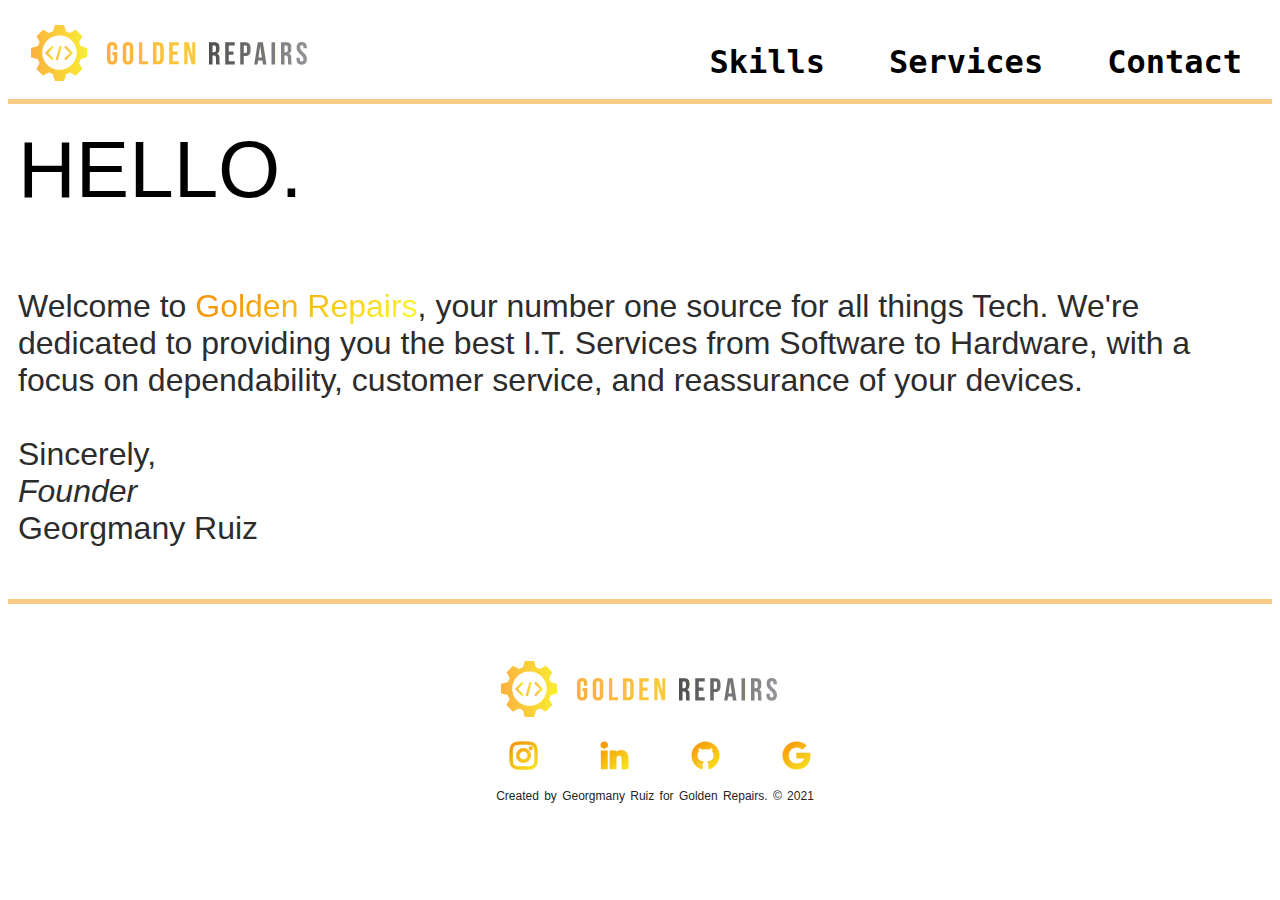
<file: index.html>
<!DOCTYPE html>
<html lang="en" dir="ltr">
  <head>
    <meta charset="utf-8">
    <meta name="viewport" content="width=device-width, initial-scale=1">
    <link rel="stylesheet" href="style.css">
    <link rel="stylesheet" href="https://cdnjs.cloudflare.com/ajax/libs/font-awesome/4.7.0/css/font-awesome.min.css">
    <title>Golden Repairs</title>
  </head>
  <body>

    <div class="nav">
            <a class="logo" href="index.html"><img src="images/Golden Repairs3.png" alt=""></a>
            <div class="menu">
              <a href="skills.html">Skills</a>
              <a href="services.html">Services</a>
              <a href="contact.html">Contact</a>
            </div>
      </div>

    <div class="mid">
      <div class="intro">HELLO.</div>
      <p>Welcome to <span>Golden Repairs</span>, your number one source for all things Tech.
        We're dedicated to providing you the best I.T. Services from Software to Hardware, with a focus on dependability,
        customer service, and reassurance of your devices.<br>


        <br>Sincerely,<br>
        <i>Founder</i><br>
        Georgmany Ruiz</p>
    </div>

    <div class="bottom">
      <div class="logo2">
        <a href="index.html"><img src="images/Golden Repairs3.png" alt=""></img></a>
      </div>

      <div class="platforms">
          <a href="https://www.instagram.com/goldenrepairsllc/" class="fa fa-instagram"></a>
          <a href="https://www.linkedin.com/in/georgmany-ruiz-12b47076/" class="fa fa-linkedin"></a>
          <a href="https://github.com/GeorgmanyRuiz/" class="fa fa-github"></a>
          <a href="mailto:Georgmanyruiz90@gmail.com" class="fa fa-google"></a>
      </div>
      <p class="footer">
        Created by Georgmany Ruiz for Golden Repairs. © 2021
      </p>

    </div>


  </body>
</html>
</file>
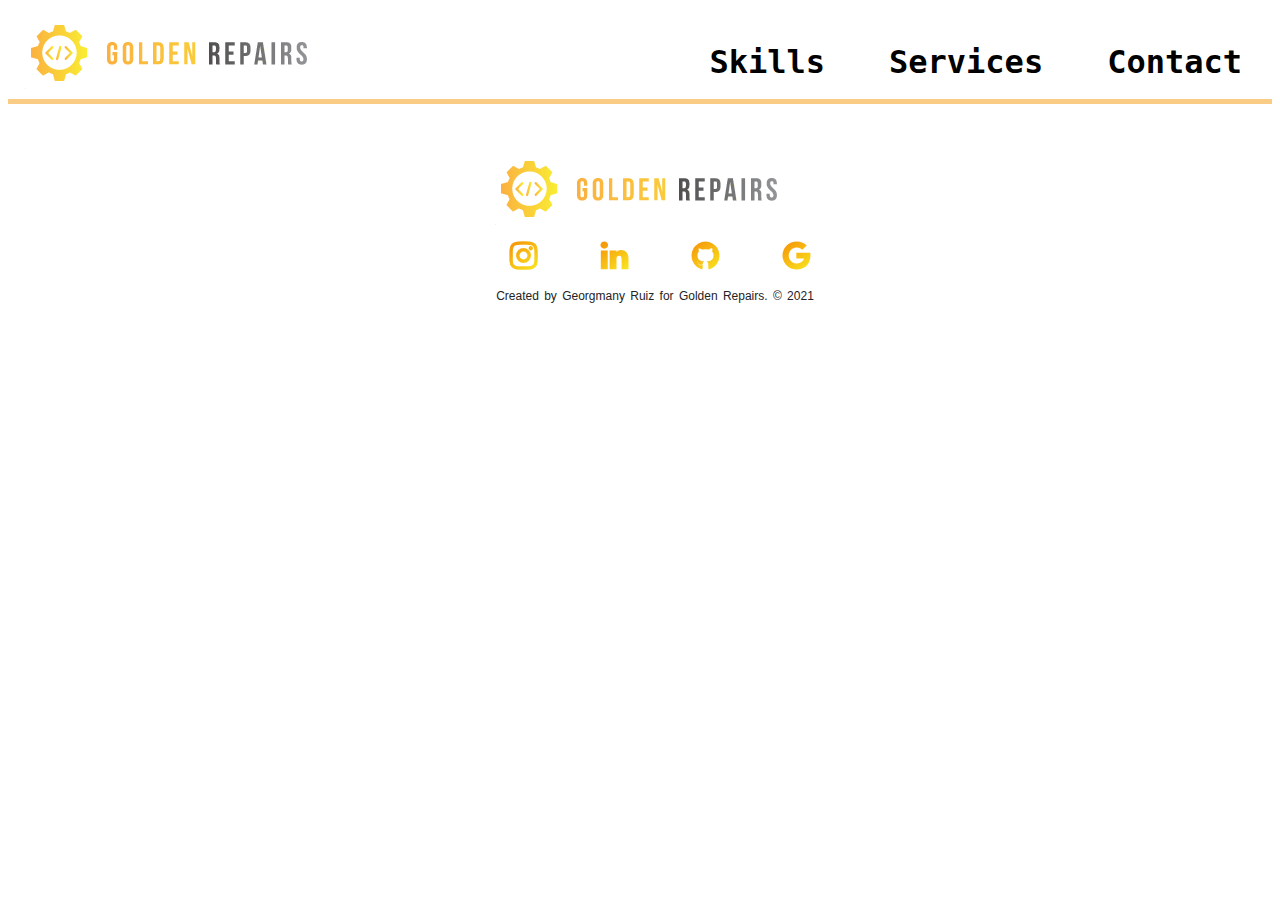
<file: contact.html>
<!DOCTYPE html>
<html lang="en" dir="ltr">
  <head>
    <meta charset="utf-8">
    <meta name="viewport" content="width=device-width, initial-scale=1">
    <link rel="stylesheet" href="contact.css">
    <link rel="stylesheet" href="https://cdnjs.cloudflare.com/ajax/libs/font-awesome/4.7.0/css/font-awesome.min.css">
    <title>Golden Repairs</title>
  </head>
  <body>

    <div class="nav">
            <a class="logo" href="index.html"><img src="images/Golden Repairs3.png" alt=""></a>
            <div class="menu">
              <a href="skills.html">Skills</a>
              <a href="services.html">Services</a>
              <a href="contact.html">Contact</a>
            </div>
      </div>


    <div class="bottom">
      <div class="logo2">
        <a href="index.html"><img src="images/Golden Repairs3.png" alt=""></img></a>
      </div>
      <div class="platforms">
          <a href="https://www.instagram.com/goldenrepairsllc/" class="fa fa-instagram"></a>
          <a href="https://www.linkedin.com/in/georgmany-ruiz-12b47076/" class="fa fa-linkedin"></a>
          <a href="https://github.com/GeorgmanyRuiz/" class="fa fa-github"></a>
          <a href="mailto:Georgmanyruiz90@gmail.com" class="fa fa-google"></a>
      </div>
      <p class="footer">
        Created by Georgmany Ruiz for Golden Repairs. © 2021
      </p>

    </div>


  </body>
</html>
</file>
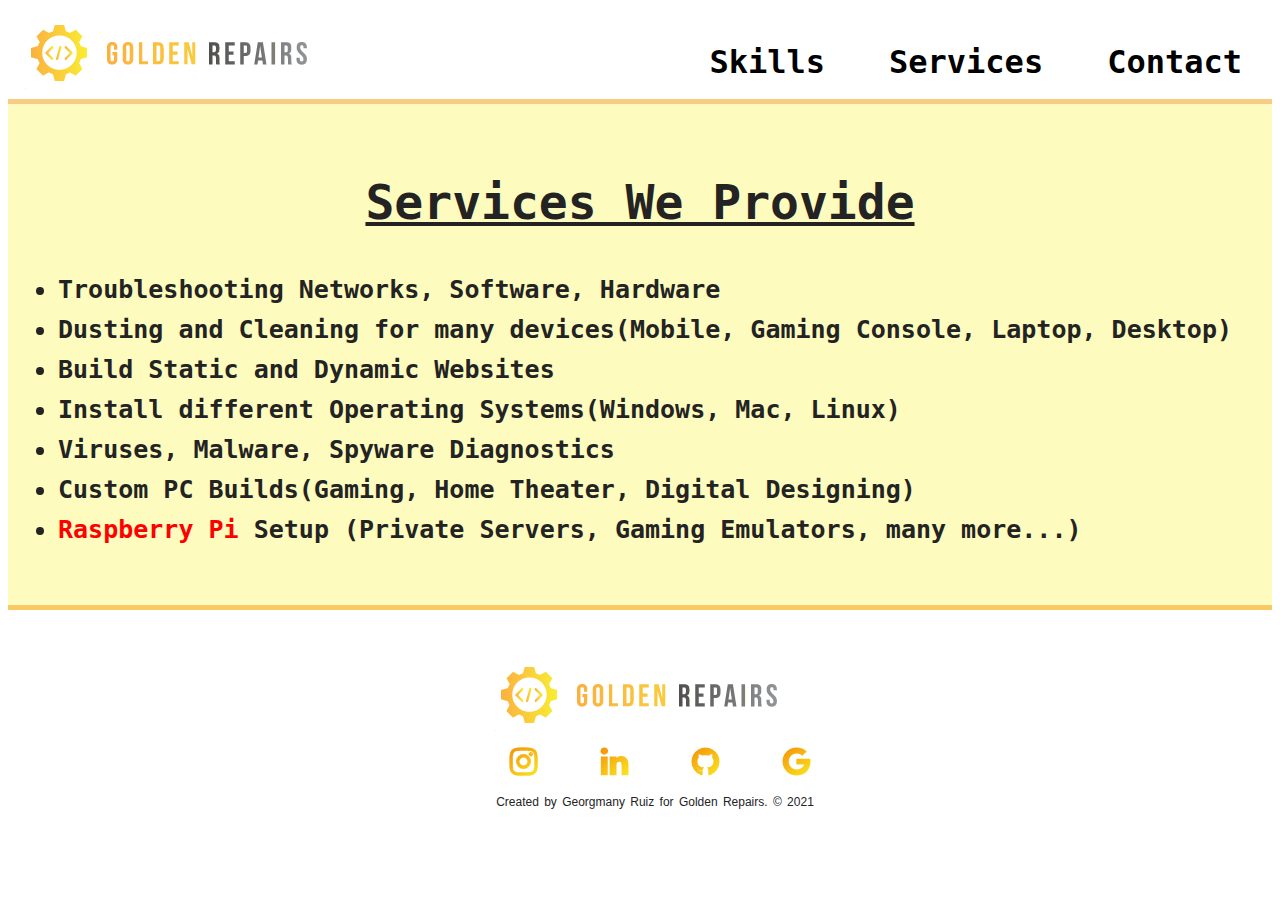
<file: services.html>
<!DOCTYPE html>
<html lang="en" dir="ltr">
  <head>
    <meta charset="utf-8">
    <meta name="viewport" content="width=device-width, initial-scale=1">
    <link rel="stylesheet" href="services.css">
    <link rel="stylesheet" href="https://cdnjs.cloudflare.com/ajax/libs/font-awesome/4.7.0/css/font-awesome.min.css">
    <title>Golden Repairs</title>
  </head>
  <body>

    <div class="nav">
            <a class="logo" href="index.html"><img src="images/Golden Repairs3.png" alt=""></a>
            <div class="menu">
              <a href="skills.html">Skills</a>
              <a href="services.html">Services</a>
              <a href="contact.html">Contact</a>
            </div>
      </div>

      <div class="mid">
        <h2>Services We Provide</h2>
        <ul class="myServices">
          <li>Troubleshooting Networks, Software, Hardware</li>
          <li>Dusting and Cleaning for many devices(Mobile, Gaming Console, Laptop, Desktop)</li>
          <li>Build Static and Dynamic Websites</li>
          <li>Install different Operating Systems(Windows, Mac, Linux)</li>
          <li>Viruses, Malware, Spyware Diagnostics</li>
          <li>Custom PC Builds(Gaming, Home Theater, Digital Designing)</li>
          <li><a class="raspberry" target="_blank" href="https://www.amazon.com/gp/product/B07TC2BK1X/ref=as_li_tl?ie=UTF8&camp=1789&creative=9325&creativeASIN=B07TC2BK1X&linkCode=as2&tag=goldenrepairs-20&linkId=d15934e80cc3f48a54698dd0bd592b35" >Raspberry Pi</a> Setup (Private Servers, Gaming Emulators, many more...)</li>
        </ul>
      </div>


    <div class="bottom">
      <div class="logo2">
        <a href="index.html"><img src="images/Golden Repairs3.png" alt=""></img></a>
      </div>
      <div class="platforms">
          <a href="https://www.instagram.com/goldenrepairsllc/" class="fa fa-instagram"></a>
          <a href="https://www.linkedin.com/in/georgmany-ruiz-12b47076/" class="fa fa-linkedin"></a>
          <a href="https://github.com/GeorgmanyRuiz/" class="fa fa-github"></a>
          <a href="mailto:Georgmanyruiz90@gmail.com" class="fa fa-google"></a>
      </div>
      <p class="footer">
        Created by Georgmany Ruiz for Golden Repairs. © 2021
      </p>

    </div>


  </body>
</html>
</file>
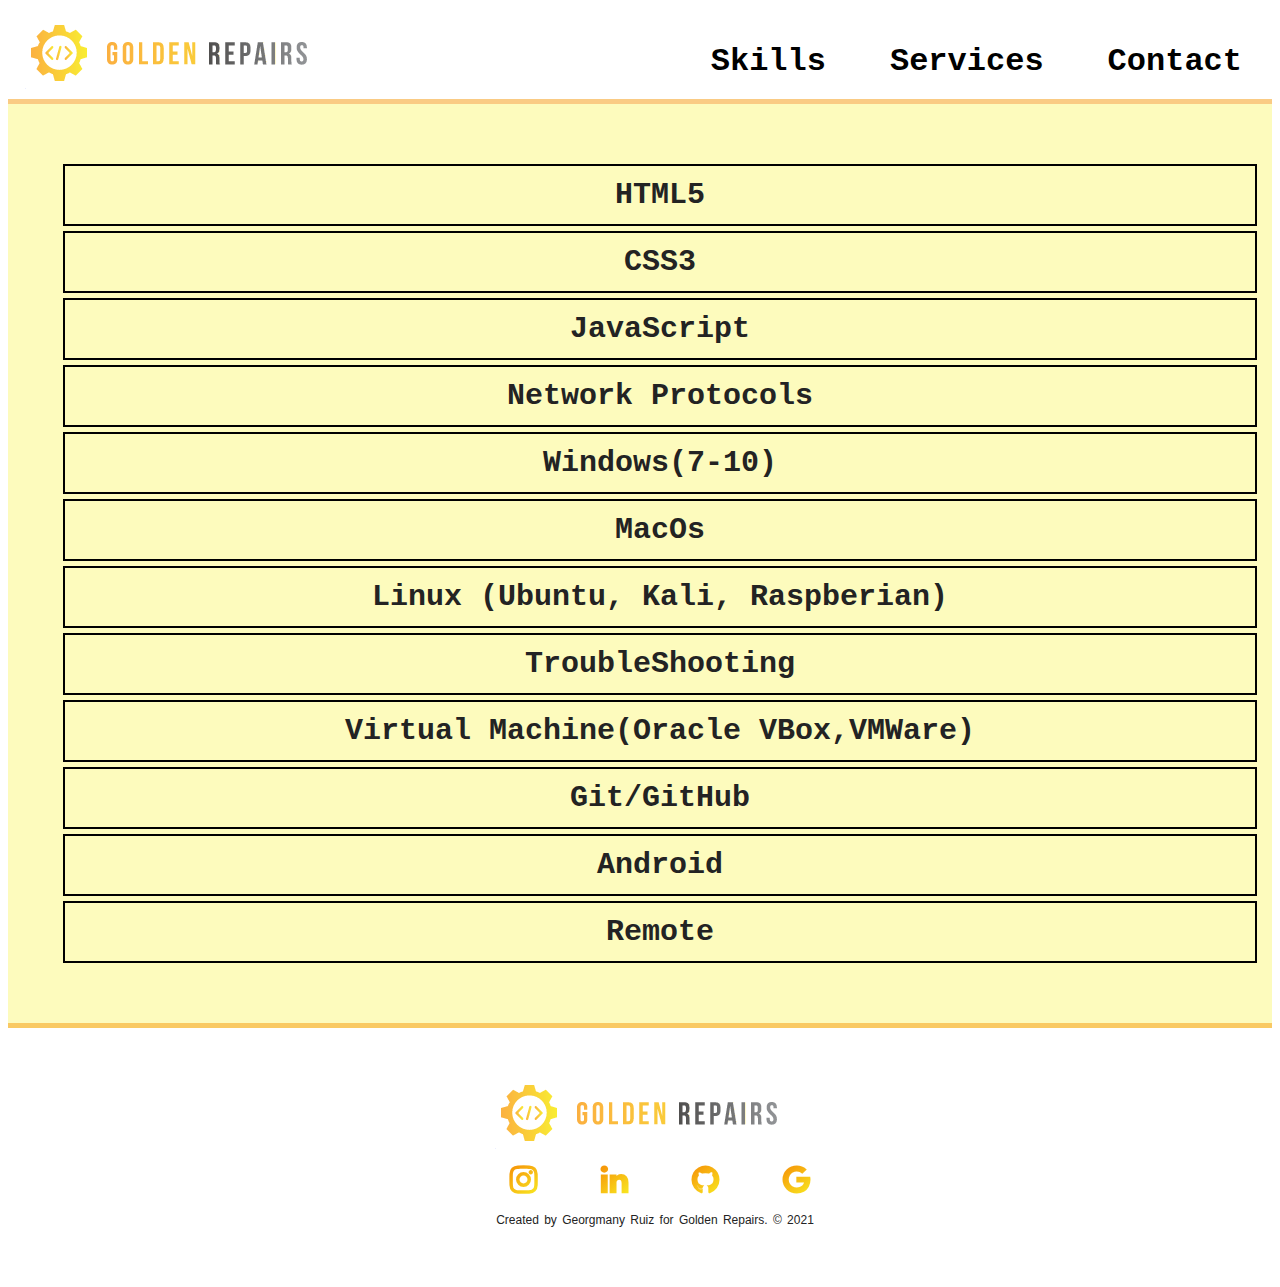
<file: skills.html>
<!DOCTYPE html>
<html lang="en" dir="ltr">
  <head>
    <meta charset="utf-8">
    <meta name="viewport" content="width=device-width, initial-scale=1">
    <link rel="stylesheet" href="skills.css">
    <link rel="stylesheet" href="https://cdnjs.cloudflare.com/ajax/libs/font-awesome/4.7.0/css/font-awesome.min.css">
    <title>Golden Repairs</title>
  </head>
  <body>

    <div class="nav">
            <a class="logo" href="index.html"><img src="images/Golden Repairs3.png" alt=""></a>
            <div class="menu">
              <a href="skills.html">Skills</a>
              <a href="services.html">Services</a>
              <a href="contact.html">Contact</a>
            </div>
      </div>

      <div class="mid">
        <ul class="mySkills">
          <li>HTML5</li>
          <li>CSS3</li>
          <li>JavaScript</li>
          <li>Network Protocols</li>
          <li>Windows(7-10)</li>
          <li>MacOs</li>
          <li>Linux (Ubuntu, Kali, Raspberian)</li>
          <li>TroubleShooting</li>
          <li>Virtual Machine(Oracle VBox,VMWare)</li>
          <li>Git/GitHub</li>
          <li>Android</li>
          <li>Remote</li>
        </ul>
      </div>



    <div class="bottom">
      <div class="logo2">
        <a href="index.html"><img src="images/Golden Repairs3.png" alt=""></img></a>
      </div>
      <div class="platforms">
          <a href="https://www.instagram.com/goldenrepairsllc/" class="fa fa-instagram"></a>
          <a href="https://www.linkedin.com/in/georgmany-ruiz-12b47076/" class="fa fa-linkedin"></a>
          <a href="https://github.com/GeorgmanyRuiz/" class="fa fa-github"></a>
          <a href="mailto:Georgmanyruiz90@gmail.com" class="fa fa-google"></a>
      </div>
      <p class="footer">
        Created by Georgmany Ruiz for Golden Repairs. © 2021
      </p>

    </div>


  </body>
</html>
</file>
<file: style.css>
body {
  display: flex;
  flex-direction: column;
}


/* Header*/

.nav {
  flex-wrap: wrap;
  border-bottom: 5px solid rgb(246,152,9,0.5);


}

.logo {
  float: left;
}

.menu {
  float: right;
  padding-top: 30px;
}

.menu a {
  display: inline-flex;
  flex-wrap: wrap;
  padding: 5px 30px;
  color: #000;
  font-weight: bold;
  text-decoration: none;
  font-size: 2rem;
  font-family: monospace;

}

.menu a:hover {
  text-decoration: underline;
  color: rgb(246,152,9);
  background: rgb(246,152,9);
  background: -webkit-linear-gradient(53deg, rgba(246,152,9,1) 23%, rgba(249,243,36,1) 90%);
  background: -o-linear-gradient(53deg, rgba(246,152,9,1) 23%, rgba(249,243,36,1) 90%);
  background: linear-gradient(143deg, rgba(246,152,9,1) 23%, rgba(249,243,36,1) 90%);
  -webkit-background-clip: text;
  -webkit-text-fill-color: transparent;
}

/* Header*/

/* Main*/

.mid {
  flex-wrap: wrap;
  border-bottom: 5px solid rgb(246,152,9,0.5);

}

.mid .intro {
  padding: 20px 10px;
  font-size: 5rem;
  font-family: sans-serif;
}

.mid span {
  background: rgb(246,152,9);
  background: -webkit-linear-gradient(53deg, rgba(246,152,9,1) 23%, rgba(249,243,36,1) 90%);
  background: -o-linear-gradient(53deg, rgba(246,152,9,1) 23%, rgba(249,243,36,1) 90%);
  background: linear-gradient(143deg, rgba(246,152,9,1) 23%, rgba(249,243,36,1) 90%);
  -webkit-background-clip: text;
  -webkit-text-fill-color: transparent;
}

.mid p {
  padding: 20px 10px;
  font-size: 2.5rem;
  color: #2c2c2c;
  font-family: sans-serif;
}

.mid p  {
  font-size: 2rem;
}

/* Main*/

/* Footer*/

.bottom {
  flex-wrap: wrap;
  text-align: center;
  padding: 20px;
  margin: 20px;

}


.platforms a {
  background: rgb(246,152,9);
  background: -webkit-linear-gradient(53deg, rgba(246,152,9,1) 23%, rgba(249,243,36,1) 90%);
  background: -o-linear-gradient(53deg, rgba(246,152,9,1) 23%, rgba(249,243,36,1) 90%);
  background: linear-gradient(143deg, rgba(246,152,9,1) 23%, rgba(249,243,36,1) 90%);
  -webkit-background-clip: text;
  -webkit-text-fill-color: transparent;
  text-decoration: none;
  padding: 5px 10px;
  margin-left: 40px;
  font-size: 2rem;
  font-weight: bold;
}

.platforms a.fa-instagram:hover {
  background: rgb(166,3,171);
  background: -webkit-linear-gradient(60deg, rgba(166,3,171,1) 12%, rgba(134,81,219,1) 34%, rgba(225,48,108,1) 59%, rgba(252,175,69,1) 81%);
  background: -o-linear-gradient(60deg, rgba(166,3,171,1) 12%, rgba(134,81,219,1) 34%, rgba(225,48,108,1) 59%, rgba(252,175,69,1) 81%);
  background: linear-gradient(150deg, rgba(166,3,171,1) 12%, rgba(134,81,219,1) 34%, rgba(225,48,108,1) 59%, rgba(252,175,69,1) 81%);
  -webkit-background-clip: text;
  -webkit-text-fill-color: transparent;
}

.platforms a.fa-linkedin:hover {
  background: rgb(63,183,241);
  background: -webkit-linear-gradient(60deg, rgba(63,183,241,1) 0%, rgba(14,118,168,1) 58%);
  background: -o-linear-gradient(60deg, rgba(63,183,241,1) 0%, rgba(14,118,168,1) 58%);
  background: linear-gradient(150deg, rgba(63,183,241,1) 0%, rgba(14,118,168,1) 58%);
  -webkit-background-clip: text;
  -webkit-text-fill-color: transparent;
}

.platforms a.fa-github:hover {
  background: rgb(140,140,140);
  background: -webkit-linear-gradient(60deg, rgba(140,140,140,1) 0%, rgba(51,51,51,1) 58%);
  background: -o-linear-gradient(60deg, rgba(140,140,140,1) 0%, rgba(51,51,51,1) 58%);
  background: linear-gradient(150deg, rgba(140,140,140,1) 0%, rgba(51,51,51,1) 58%);
  -webkit-background-clip: text;
  -webkit-text-fill-color: transparent;
}

.platforms a.fa-google:hover {
  background: rgb(35,106,224);
  background: -webkit-linear-gradient(60deg, rgba(35,106,224,1) 29%, rgba(232,49,33,1) 44%, rgba(244,180,0,1) 55%, rgba(15,157,58,1) 70%);
  background: -o-linear-gradient(60deg, rgba(35,106,224,1) 29%, rgba(232,49,33,1) 44%, rgba(244,180,0,1) 55%, rgba(15,157,58,1) 70%);
  background: linear-gradient(150deg, rgba(35,106,224,1) 29%, rgba(232,49,33,1) 44%, rgba(244,180,0,1) 55%, rgba(15,157,58,1) 70%);
  -webkit-background-clip: text;
  -webkit-text-fill-color: transparent;
}


.bottom .footer {
  font-size: 12px;
  font-family: sans-serif;
  color: #232323;
  padding-left: 15px;
  margin-left: 15px;
  word-spacing: 2px;
}

/* Footer*/
</file>
<file: contact.css>
body {
  display: flex;
  flex-direction: column;
}


/* Header*/

.nav {
  flex-wrap: wrap;
  border-bottom: 5px solid rgb(246,152,9,0.5);

}

.logo {
  float: left;
}

.menu {
  float: right;
  padding-top: 30px;
}

.menu a {
  display: inline-flex;
  flex-wrap: wrap;
  padding: 5px 30px;
  color: #000;
  font-weight: bold;
  text-decoration: none;
  font-size: 2rem;
  font-family: monospace;

}

.menu a:hover {
  text-decoration: underline;
  color: rgb(246,152,9);
  background: rgb(246,152,9);
  background: -webkit-linear-gradient(53deg, rgba(246,152,9,1) 23%, rgba(249,243,36,1) 90%);
  background: -o-linear-gradient(53deg, rgba(246,152,9,1) 23%, rgba(249,243,36,1) 90%);
  background: linear-gradient(143deg, rgba(246,152,9,1) 23%, rgba(249,243,36,1) 90%);
  -webkit-background-clip: text;
  -webkit-text-fill-color: transparent;
}

/* Header*/



/* Footer*/

.bottom {
  flex-wrap: wrap;
  text-align: center;
  padding: 20px;
  margin: 20px;

}


.platforms a {
  background: rgb(246,152,9);
  background: -webkit-linear-gradient(53deg, rgba(246,152,9,1) 23%, rgba(249,243,36,1) 90%);
  background: -o-linear-gradient(53deg, rgba(246,152,9,1) 23%, rgba(249,243,36,1) 90%);
  background: linear-gradient(143deg, rgba(246,152,9,1) 23%, rgba(249,243,36,1) 90%);
  -webkit-background-clip: text;
  -webkit-text-fill-color: transparent;
  text-decoration: none;
  padding: 5px 10px;
  margin-left: 40px;
  font-size: 2rem;
  font-weight: bold;

}

.platforms a.fa-instagram:hover {
  background: rgb(166,3,171);
  background: -webkit-linear-gradient(60deg, rgba(166,3,171,1) 12%, rgba(134,81,219,1) 34%, rgba(225,48,108,1) 59%, rgba(252,175,69,1) 81%);
  background: -o-linear-gradient(60deg, rgba(166,3,171,1) 12%, rgba(134,81,219,1) 34%, rgba(225,48,108,1) 59%, rgba(252,175,69,1) 81%);
  background: linear-gradient(150deg, rgba(166,3,171,1) 12%, rgba(134,81,219,1) 34%, rgba(225,48,108,1) 59%, rgba(252,175,69,1) 81%);
  -webkit-background-clip: text;
  -webkit-text-fill-color: transparent;
}

.platforms a.fa-linkedin:hover {
  background: rgb(63,183,241);
  background: -webkit-linear-gradient(60deg, rgba(63,183,241,1) 0%, rgba(14,118,168,1) 58%);
  background: -o-linear-gradient(60deg, rgba(63,183,241,1) 0%, rgba(14,118,168,1) 58%);
  background: linear-gradient(150deg, rgba(63,183,241,1) 0%, rgba(14,118,168,1) 58%);
  -webkit-background-clip: text;
  -webkit-text-fill-color: transparent;
}

.platforms a.fa-github:hover {
  background: rgb(140,140,140);
  background: -webkit-linear-gradient(60deg, rgba(140,140,140,1) 0%, rgba(51,51,51,1) 58%);
  background: -o-linear-gradient(60deg, rgba(140,140,140,1) 0%, rgba(51,51,51,1) 58%);
  background: linear-gradient(150deg, rgba(140,140,140,1) 0%, rgba(51,51,51,1) 58%);
  -webkit-background-clip: text;
  -webkit-text-fill-color: transparent;
}

.platforms a.fa-google:hover {
  background: rgb(35,106,224);
  background: -webkit-linear-gradient(60deg, rgba(35,106,224,1) 29%, rgba(232,49,33,1) 44%, rgba(244,180,0,1) 55%, rgba(15,157,58,1) 70%);
  background: -o-linear-gradient(60deg, rgba(35,106,224,1) 29%, rgba(232,49,33,1) 44%, rgba(244,180,0,1) 55%, rgba(15,157,58,1) 70%);
  background: linear-gradient(150deg, rgba(35,106,224,1) 29%, rgba(232,49,33,1) 44%, rgba(244,180,0,1) 55%, rgba(15,157,58,1) 70%);
  -webkit-background-clip: text;
  -webkit-text-fill-color: transparent;
}

.bottom .footer {
  font-size: 12px;
  font-family: sans-serif;
  color: #232323;
  padding-left: 15px;
  margin-left: 15px;
  word-spacing: 2px;
}


/* Footer*/
</file>
<file: services.css>
body {
  display: flex;
  flex-direction: column;
}


/* Header*/

.nav {
  flex-wrap: wrap;
  border-bottom: 5px solid rgb(246,152,9,0.5);

}

.logo {
  float: left;
}

.menu {
  float: right;
  padding-top: 30px;
}

.menu a {
  display: inline-flex;
  flex-wrap: wrap;
  padding: 5px 30px;
  color: #000;
  font-weight: bold;
  text-decoration: none;
  font-size: 2rem;
  font-family: monospace;

}

.menu a:hover {
  text-decoration: underline;
  color: rgb(246,152,9);
  background: rgb(246,152,9);
  background: -webkit-linear-gradient(53deg, rgba(246,152,9,1) 23%, rgba(249,243,36,1) 90%);
  background: -o-linear-gradient(53deg, rgba(246,152,9,1) 23%, rgba(249,243,36,1) 90%);
  background: linear-gradient(143deg, rgba(246,152,9,1) 23%, rgba(249,243,36,1) 90%);
  -webkit-background-clip: text;
  -webkit-text-fill-color: transparent;
}

/* Header*/

/*Main*/

.mid {
  background: rgba(249,243,36,0.3);
  padding: 30px 10px;
  flex-wrap: wrap;
  border-bottom: 5px solid rgb(246,152,9,0.5);
  color: #232323;
}

.mid h2 {
  font-size: 3rem;
  text-align: center;
  font-family: monospace;
  text-decoration: underline;
}

.mid .myServices {
  line-height: 1.6;
  flex-wrap: wrap;
  font-size: 25px;
  font-weight: bold;
  text-align: left;
  font-family: monospace;
}

.mid .myServices .raspberry {
  text-decoration: none;
  color: red;
}

.mid .myServices .raspberry:hover{
  text-decoration: underline;
  color: rgb(246,152,9);
  background: rgb(246,152,9);
  background: -webkit-linear-gradient(53deg, rgba(246,152,9,1) 23%, rgba(249,243,36,1) 90%);
  background: -o-linear-gradient(53deg, rgba(246,152,9,1) 23%, rgba(249,243,36,1) 90%);
  background: linear-gradient(143deg, rgba(246,152,9,1) 23%, rgba(249,243,36,1) 90%);
  -webkit-background-clip: text;
  -webkit-text-fill-color: transparent;
}


/*Main*/

/* Footer*/

.bottom {
  flex-wrap: wrap;
  text-align: center;
  padding: 20px;
  margin: 20px;

}


.platforms a {
  background: rgb(246,152,9);
  background: -webkit-linear-gradient(53deg, rgba(246,152,9,1) 23%, rgba(249,243,36,1) 90%);
  background: -o-linear-gradient(53deg, rgba(246,152,9,1) 23%, rgba(249,243,36,1) 90%);
  background: linear-gradient(143deg, rgba(246,152,9,1) 23%, rgba(249,243,36,1) 90%);
  -webkit-background-clip: text;
  -webkit-text-fill-color: transparent;
  text-decoration: none;
  padding: 5px 10px;
  margin-left: 40px;
  font-size: 2rem;
  font-weight: bold;

}

.platforms a.fa-instagram:hover {
  background: rgb(166,3,171);
  background: -webkit-linear-gradient(60deg, rgba(166,3,171,1) 12%, rgba(134,81,219,1) 34%, rgba(225,48,108,1) 59%, rgba(252,175,69,1) 81%);
  background: -o-linear-gradient(60deg, rgba(166,3,171,1) 12%, rgba(134,81,219,1) 34%, rgba(225,48,108,1) 59%, rgba(252,175,69,1) 81%);
  background: linear-gradient(150deg, rgba(166,3,171,1) 12%, rgba(134,81,219,1) 34%, rgba(225,48,108,1) 59%, rgba(252,175,69,1) 81%);
  -webkit-background-clip: text;
  -webkit-text-fill-color: transparent;
}

.platforms a.fa-linkedin:hover {
  background: rgb(63,183,241);
  background: -webkit-linear-gradient(60deg, rgba(63,183,241,1) 0%, rgba(14,118,168,1) 58%);
  background: -o-linear-gradient(60deg, rgba(63,183,241,1) 0%, rgba(14,118,168,1) 58%);
  background: linear-gradient(150deg, rgba(63,183,241,1) 0%, rgba(14,118,168,1) 58%);
  -webkit-background-clip: text;
  -webkit-text-fill-color: transparent;
}

.platforms a.fa-github:hover {
  background: rgb(140,140,140);
  background: -webkit-linear-gradient(60deg, rgba(140,140,140,1) 0%, rgba(51,51,51,1) 58%);
  background: -o-linear-gradient(60deg, rgba(140,140,140,1) 0%, rgba(51,51,51,1) 58%);
  background: linear-gradient(150deg, rgba(140,140,140,1) 0%, rgba(51,51,51,1) 58%);
  -webkit-background-clip: text;
  -webkit-text-fill-color: transparent;
}

.platforms a.fa-google:hover {
  background: rgb(35,106,224);
  background: -webkit-linear-gradient(60deg, rgba(35,106,224,1) 29%, rgba(232,49,33,1) 44%, rgba(244,180,0,1) 55%, rgba(15,157,58,1) 70%);
  background: -o-linear-gradient(60deg, rgba(35,106,224,1) 29%, rgba(232,49,33,1) 44%, rgba(244,180,0,1) 55%, rgba(15,157,58,1) 70%);
  background: linear-gradient(150deg, rgba(35,106,224,1) 29%, rgba(232,49,33,1) 44%, rgba(244,180,0,1) 55%, rgba(15,157,58,1) 70%);
  -webkit-background-clip: text;
  -webkit-text-fill-color: transparent;
}


.bottom .footer {
  font-size: 12px;
  font-family: sans-serif;
  color: #232323;
  padding-left: 15px;
  margin-left: 15px;
  word-spacing: 2px;
}

/* Footer*/
</file>
<file: skills.css>
body {
  display: flex;
  flex-direction: column;
}


/* Header*/

.nav {
  flex-wrap: wrap;
  border-bottom: 5px solid rgb(246,152,9,0.5);

}

.logo {
  float: left;
}

.menu {
  float: right;
  padding-top: 30px;
}

.menu a {
  display: inline-flex;
  flex-wrap: wrap;
  padding: 5px 30px;
  color: #000;
  font-weight: bold;
  text-decoration: none;
  font-size: 2rem;
  font-family: monospace;

}

.menu a:hover {
  text-decoration: underline;
  color: rgb(246,152,9);
  background: rgb(246,152,9);
  background: -webkit-linear-gradient(53deg, rgba(246,152,9,1) 23%, rgba(249,243,36,1) 90%);
  background: -o-linear-gradient(53deg, rgba(246,152,9,1) 23%, rgba(249,243,36,1) 90%);
  background: linear-gradient(143deg, rgba(246,152,9,1) 23%, rgba(249,243,36,1) 90%);
  -webkit-background-clip: text;
  -webkit-text-fill-color: transparent;
}

/* Header*/

/*Main*/

.mid {
  background: rgba(249,243,36,0.3);
  padding: 30px 10px;
  flex-wrap: wrap;
  border-bottom: 5px solid rgb(246,152,9,0.5);
  color: #232323;

}

.mid .mySkills {
  line-height: 1.6;
  flex-wrap: wrap;
  font-size: 30px;
  font-weight: bold;
  text-align: left;
  font-family: monospace;
}

.mid .mySkills li {
  text-align: center;
  border: 2px solid black;
  padding: 5px;
  margin: 5px;
  list-style-type: none;
  transition: .35s ease-in-out;
}

.mid .mySkills li:hover {
  background: rgb(246,152,9);
  background: -webkit-linear-gradient(53deg, rgba(246,152,9,1) 23%, rgba(249,243,36,1) 90%);
  background: -o-linear-gradient(53deg, rgba(246,152,9,1) 23%, rgba(249,243,36,1) 90%);
  background: linear-gradient(143deg, rgba(246,152,9,1) 23%, rgba(249,243,36,1) 90%);
  color: #000;
  -webkit-box-shadow: 5px 3px 3px 1px rgba(80,54,4,0.45);
  box-shadow: 5px 3px 3px 1px rgba(80,54,4,0.45);
  text-shadow: 2px 2px 3px rgba(30,30,30,0.5);
}

/*Main*/

/* Footer*/

.bottom {
  flex-wrap: wrap;
  text-align: center;
  padding: 20px;
  margin: 20px;

}


.platforms a {
  background: rgb(246,152,9);
  background: -webkit-linear-gradient(53deg, rgba(246,152,9,1) 23%, rgba(249,243,36,1) 90%);
  background: -o-linear-gradient(53deg, rgba(246,152,9,1) 23%, rgba(249,243,36,1) 90%);
  background: linear-gradient(143deg, rgba(246,152,9,1) 23%, rgba(249,243,36,1) 90%);
  -webkit-background-clip: text;
  -webkit-text-fill-color: transparent;
  text-decoration: none;
  padding: 5px 10px;
  margin-left: 40px;
  font-size: 2rem;
  font-weight: bold;
}

.platforms a.fa-instagram:hover {
  background: rgb(166,3,171);
  background: -webkit-linear-gradient(60deg, rgba(166,3,171,1) 12%, rgba(134,81,219,1) 34%, rgba(225,48,108,1) 59%, rgba(252,175,69,1) 81%);
  background: -o-linear-gradient(60deg, rgba(166,3,171,1) 12%, rgba(134,81,219,1) 34%, rgba(225,48,108,1) 59%, rgba(252,175,69,1) 81%);
  background: linear-gradient(150deg, rgba(166,3,171,1) 12%, rgba(134,81,219,1) 34%, rgba(225,48,108,1) 59%, rgba(252,175,69,1) 81%);
  -webkit-background-clip: text;
  -webkit-text-fill-color: transparent;
}

.platforms a.fa-linkedin:hover {
  background: rgb(63,183,241);
  background: -webkit-linear-gradient(60deg, rgba(63,183,241,1) 0%, rgba(14,118,168,1) 58%);
  background: -o-linear-gradient(60deg, rgba(63,183,241,1) 0%, rgba(14,118,168,1) 58%);
  background: linear-gradient(150deg, rgba(63,183,241,1) 0%, rgba(14,118,168,1) 58%);
  -webkit-background-clip: text;
  -webkit-text-fill-color: transparent;
}

.platforms a.fa-github:hover {
  background: rgb(140,140,140);
  background: -webkit-linear-gradient(60deg, rgba(140,140,140,1) 0%, rgba(51,51,51,1) 58%);
  background: -o-linear-gradient(60deg, rgba(140,140,140,1) 0%, rgba(51,51,51,1) 58%);
  background: linear-gradient(150deg, rgba(140,140,140,1) 0%, rgba(51,51,51,1) 58%);
  -webkit-background-clip: text;
  -webkit-text-fill-color: transparent;
}

.platforms a.fa-google:hover {
  background: rgb(35,106,224);
  background: -webkit-linear-gradient(60deg, rgba(35,106,224,1) 29%, rgba(232,49,33,1) 44%, rgba(244,180,0,1) 55%, rgba(15,157,58,1) 70%);
  background: -o-linear-gradient(60deg, rgba(35,106,224,1) 29%, rgba(232,49,33,1) 44%, rgba(244,180,0,1) 55%, rgba(15,157,58,1) 70%);
  background: linear-gradient(150deg, rgba(35,106,224,1) 29%, rgba(232,49,33,1) 44%, rgba(244,180,0,1) 55%, rgba(15,157,58,1) 70%);
  -webkit-background-clip: text;
  -webkit-text-fill-color: transparent;
}

.bottom .footer {
  font-size: 12px;
  font-family: sans-serif;
  color: #232323;
  padding-left: 15px;
  margin-left: 15px;
  word-spacing: 2px;
}

/* Footer*/
</file>
